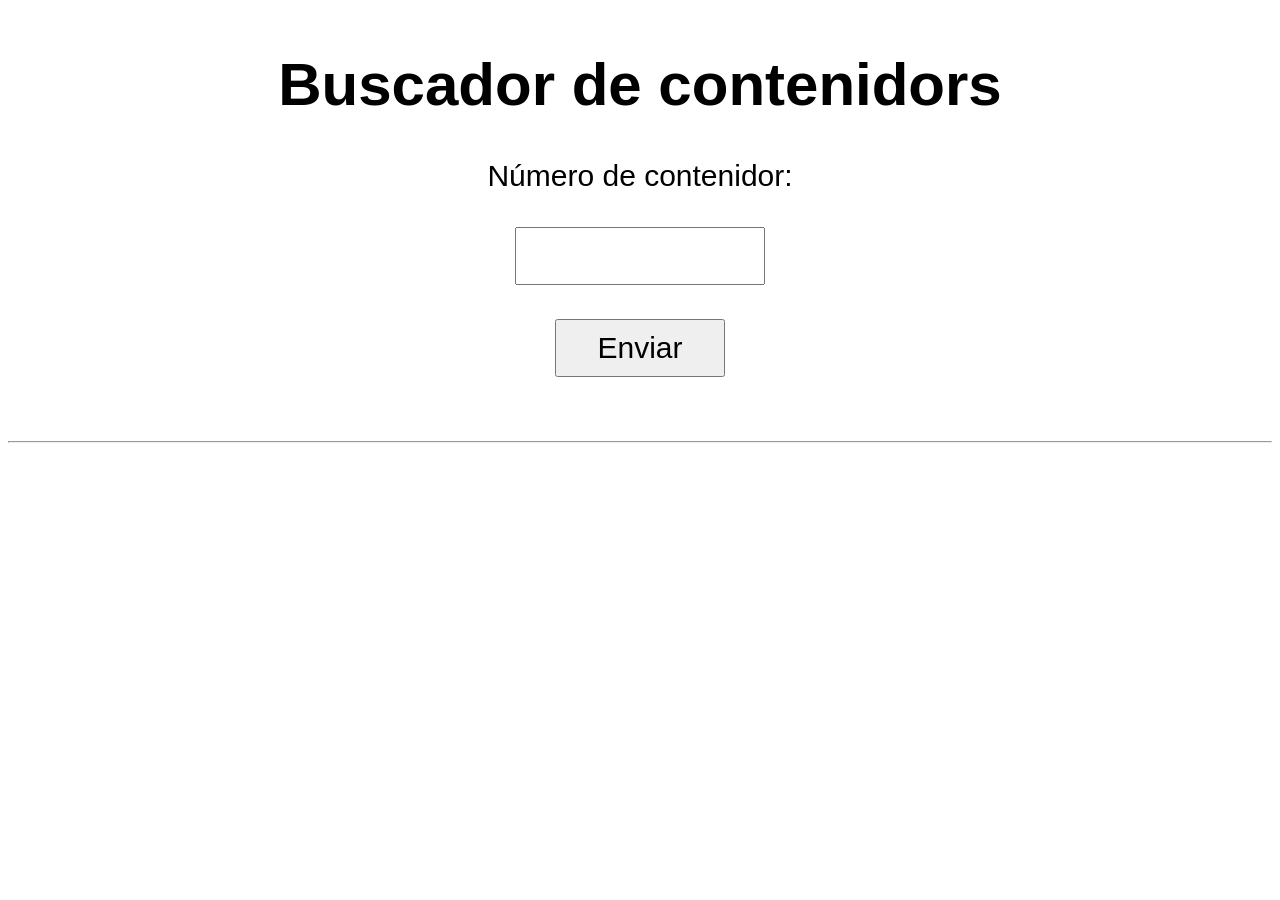
<file: docs/index.html>
<html>

<head>
    <title>Seguiment de contenidors</title>
    <link rel="stylesheet" href="style.css">
</head>

<body>
    <h1>Buscador de contenidors</h1>

    <form>
        Número de contenidor:<br><br>
        <input type="text"><br><br>
        <button type="submit">Enviar</button><br><br>
    </form>
    <hr>
    <div id="result-container"></div>
    <script src="app.js"></script>
</body>

</html>
</file>
<file: docs/style.css>
body {
  font-family: Arial;
  font-size: 30px;
  text-align: center;
  margin-top: 50px;
  background-color: #ffffff; /* page background */
}

input {
  font-size: 30px;
  padding: 10px;
  width: 250px;
}

button {
  font-size: 30px;
  padding: 10px 40px;
}
</file>
